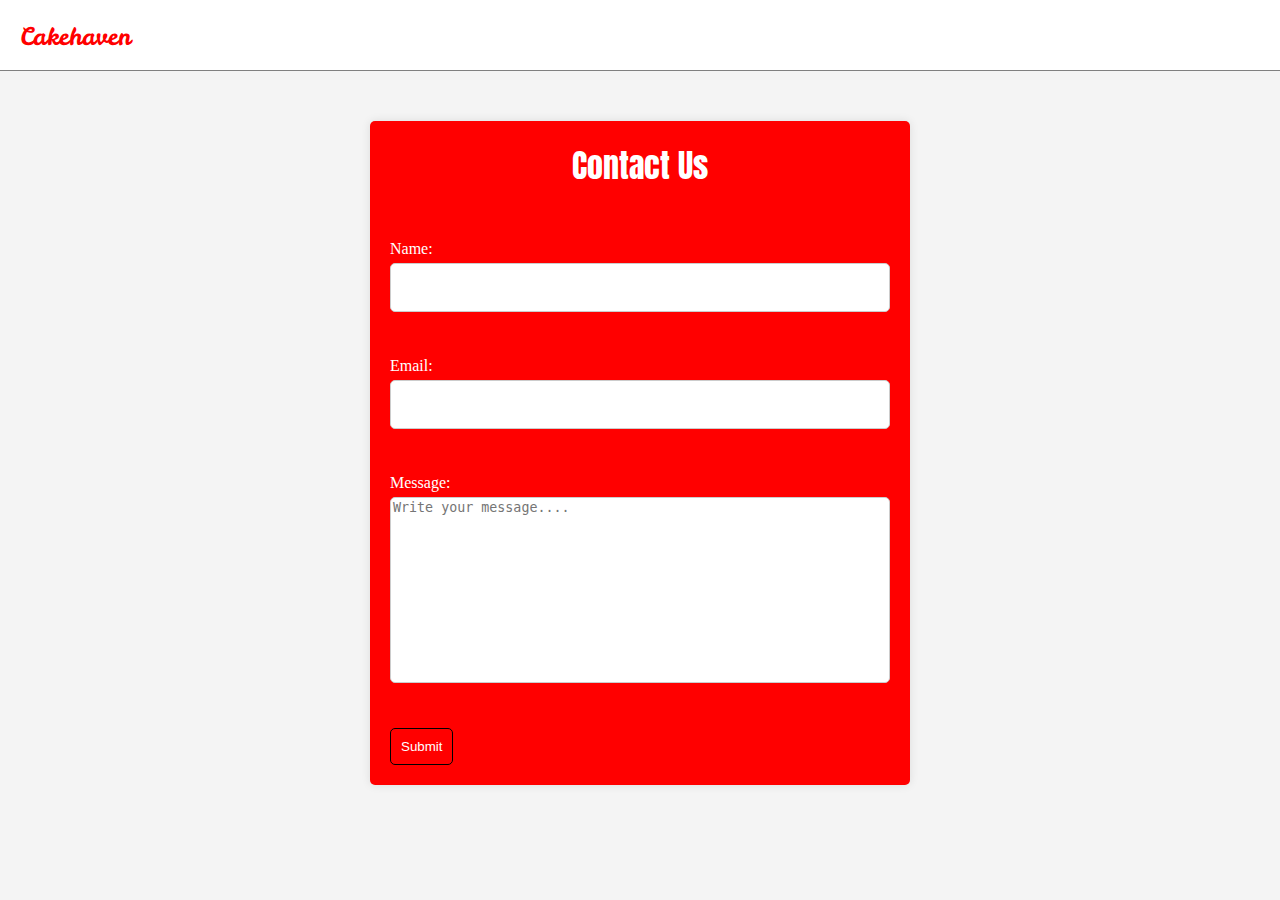
<file: contact.html>
<!DOCTYPE html>
<html lang="en">
<head>
    <meta charset="UTF-8">
    <meta name="viewport" content="width=device-width, initial-scale=1.0">
    <link rel="stylesheet" href="contact.css">
    <link rel="stylesheet" href="https://cdnjs.cloudflare.com/ajax/libs/font-awesome/6.5.1/css/all.min.css"
        integrity="sha512-DTOQO9RWCH3ppGqcWaEA1BIZOC6xxalwEsw9c2QQeAIftl+Vegovlnee1c9QX4TctnWMn13TZye+giMm8e2LwA=="
        crossorigin="anonymous" referrerpolicy="no-referrer" />
    <link href="https://fonts.googleapis.com/css2?family=Dancing+Script:wght@400..700&family=Leckerli+One&family=Madimi+One&family=Spicy+Rice&display=swap" rel="stylesheet">
        <link rel="preconnect" href="https://fonts.googleapis.com">
        <link rel="preconnect" href="https://fonts.gstatic.com" crossorigin>
        <link rel="preconnect" href="https://fonts.googleapis.com">
    <link rel="preconnect" href="https://fonts.gstatic.com" crossorigin>
    <link href="https://fonts.googleapis.com/css2?family=Anton&family=Dancing+Script:wght@400..700&family=Leckerli+One&family=Madimi+One&family=Open+Sans:ital,wght@0,300..800;1,300..800&family=Spicy+Rice&display=swap" rel="stylesheet">
    <title>Contact Us</title>
</head>
<body>
    <nav>
        <header>
            <h2 class="main-header"><a href="product.html" class="header-text">Cakehaven</a></h2>
            <ul class="social">
                <li><a href="" <i class="fa-brands fa-facebook"></i></a></li>
                <li><a href="https://x.com/CHALMHIERICHIE?t=e6dXdNx8VWs8-EK3T1PBcA&s=09" <i class="fa-brands fa-square-x-twitter"></i></a></li>
            </ul>
        </header>
    </nav>


    <div class="container">
        <form action="#" method="post">
            <h1>Contact Us</h1>
            <div class="input-container">
            <div class="input">
                <label for="name" class="name">Name:</label>
                <input type="text" id="name" name="name" required>
            </div>
            <div class="input">
                <label for="email" class="email">Email:</label>
                <input type="email" id="email" name="email" required>
            </div>
            <div class="input">
                <label for="message" class="message">Message:</label>
                <textarea id="message" name="message" placeholder="Write your message...." required></textarea>
            </div>
            <button type="submit" class="submit">Submit</button>
        </div>
        </form>
    </div>

</body>
</html>
</file>
<file: contact.css>
body{
    background-color: #f4f4f4;
    max-width: 100%;
    margin: 0;
    margin-top: -20px;
}
nav{
    background-color: white;
    border-bottom: 1px solid gray;
    padding: 5px 5px;
    height: 80px;
}
header{
    display: flex;
    justify-content: space-between;
}
.main-header{
    padding: 15px;
    padding-bottom: 0;
    font-family: "Leckerli One", cursive;
    font-weight: 400;
    font-style: normal;
}
.header-text{
    text-decoration: none;
    color: red;
    cursor: pointer;
}
.social{
    display: flex;
    list-style-type: none;
    align-items: center;
    padding-top: 20px;
    padding-right: 30px;
}
.social a{
    color: red;
    text-decoration: none;
    margin-left: 10px;
}
.social a:hover{
    font-size: 30px;
}
.fa-facebook{
    font-size: 20px;
}
.fa-square-x-twitter{
    font-size: 20px;
}

.container {
    max-width: 500px;
    margin: 50px auto;
    padding: 20px;
    background-color: red;
    border-radius: 5px;
    box-shadow: 0 0 10px rgba(0,0,0,0.1);
}
form{
    display: grid;
    gap: 20px;
}
h1{
    margin: 0;
    font-family: "Anton", sans-serif;
    font-weight: 400;
    font-style: normal;
}
.container h1{
    justify-self: center;
}

.input-container{
    margin-top: 30px;
}

.input{
    display: grid;
    gap: 50px;
}

h1, .name, .email, .message, .submit{
    color: white;
}
input[type="text"], input[type="email"] {
    position: relative;
    top: -45px;
    height: 5vh;
    border-radius: 5px;
    border: 1px solid #ccc;
}
#message{
    position: relative;
    top: -45px;
    height: 20vh;
    border: 1px solid #ccc;
    border-radius: 5px;
    resize: none;
}

button{
    padding: 10px;
    border: 1px solid black;
    border-radius: 5px;
    background-color: red;
}
</file>
